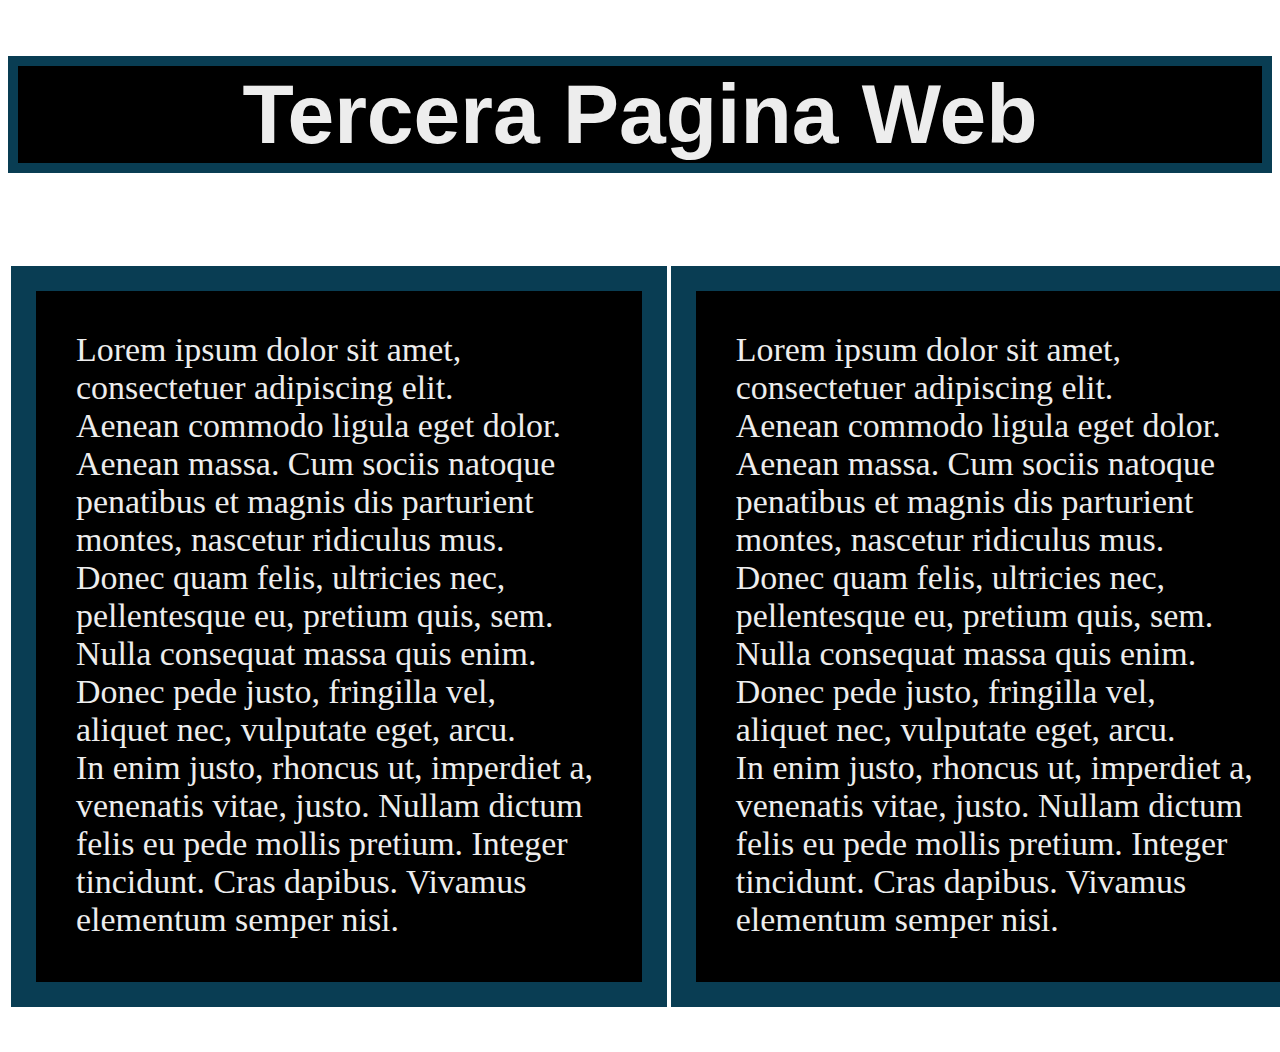
<file: Módulo3/semana1/clase4/index.html>
<!DOCTYPE html>
<html lang="en">
<head>
    <meta charset="UTF-8">
    <title>Panfleto</title>
    <link rel="icon" href="C5E-0.png">
    <link rel="stylesheet" href="estilo.css">
</head>
<body>
    <h1 id="titulo">Tercera Pagina Web</h1>
    <div>
        <table>
            <td>
                <p id="random">
                    Lorem ipsum dolor sit amet, <br>
                    consectetuer adipiscing elit. <br>
                    Aenean commodo ligula eget dolor. <br>
                    Aenean massa. Cum sociis natoque <br>
                    penatibus et magnis dis parturient <br>
                    montes, nascetur ridiculus mus. <br>
                    Donec quam felis, ultricies nec, <br>
                    pellentesque eu, pretium quis, sem. <br>
                    Nulla consequat massa quis enim. <br>
                    Donec pede justo, fringilla vel, <br>
                    aliquet nec, vulputate eget, arcu. <br>
                    In enim justo, rhoncus ut, imperdiet a, <br> 
                    venenatis vitae, justo. Nullam dictum <br>
                    felis eu pede mollis pretium. Integer <br>
                    tincidunt. Cras dapibus. Vivamus <br>
                    elementum semper nisi. <br>
                </p>
            </td>
            <td>
                <p id="random1">
                    Lorem ipsum dolor sit amet, <br>
                    consectetuer adipiscing elit. <br>
                    Aenean commodo ligula eget dolor. <br>
                    Aenean massa. Cum sociis natoque <br>
                    penatibus et magnis dis parturient <br>
                    montes, nascetur ridiculus mus. <br>
                    Donec quam felis, ultricies nec, <br>
                    pellentesque eu, pretium quis, sem. <br>
                    Nulla consequat massa quis enim. <br>
                    Donec pede justo, fringilla vel, <br>
                    aliquet nec, vulputate eget, arcu. <br>
                    In enim justo, rhoncus ut, imperdiet a, <br> 
                    venenatis vitae, justo. Nullam dictum <br>
                    felis eu pede mollis pretium. Integer <br>
                    tincidunt. Cras dapibus. Vivamus <br>
                    elementum semper nisi. <br>
                </p>
            </td>
        </table>
    </div>
</body>
</html>
</file>
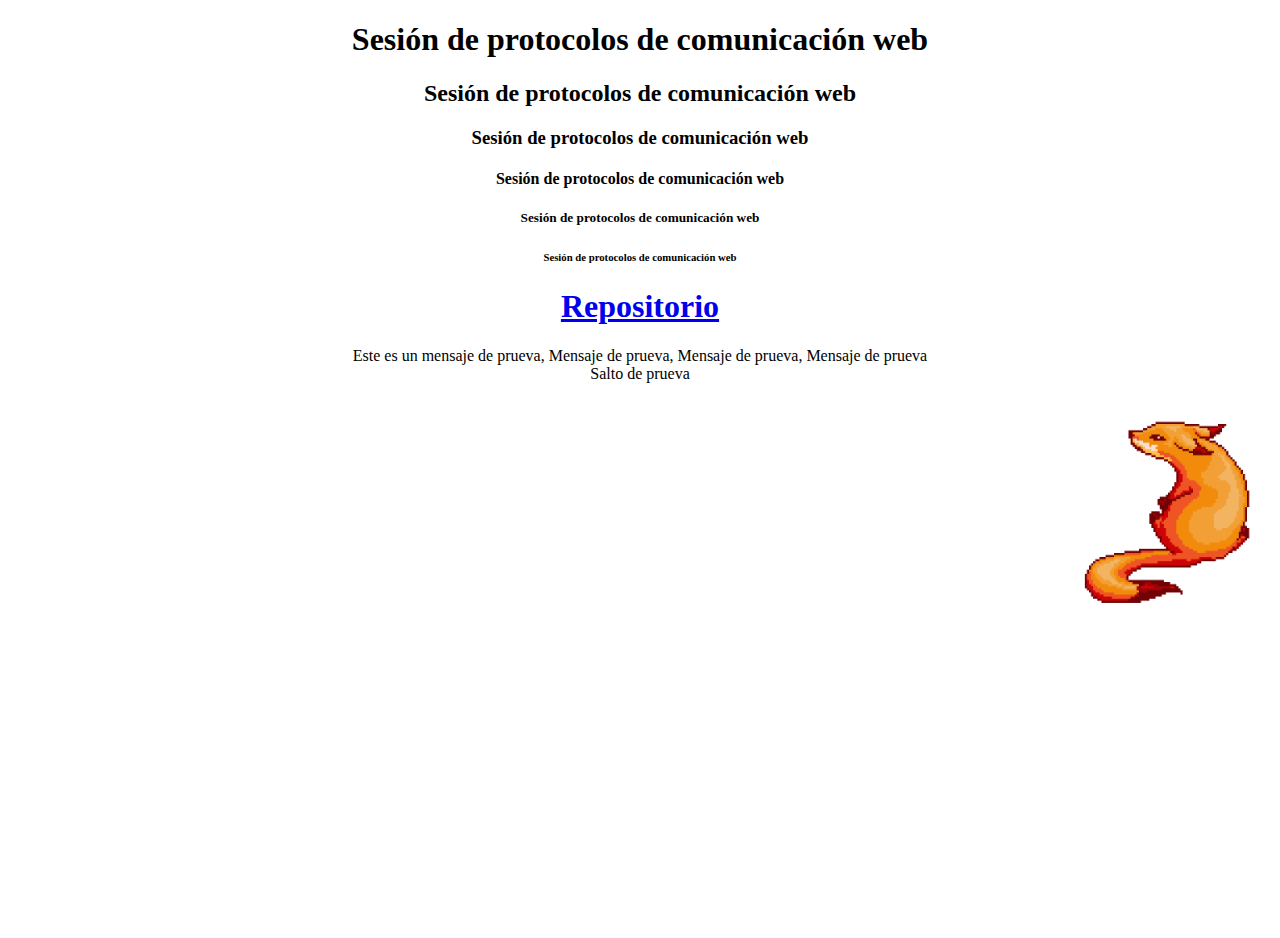
<file: Módulo3/semana1/clase2/inicio.html>
<!DOCTYPE html>
<html lang="es">
<head>
    <title>PanfletoIG</title>
    <!--Icono de pagina-->
    <link rel="icon" type="image/png" href="C5E-0.png">
    <!--no problemas con simbolos-->
    <meta charset="UTF-8">
</head>
<body>
    <div align = "center">
        <!--Tamaño-->
        <h1> Sesión de protocolos de comunicación web </h1>
        <h2> Sesión de protocolos de comunicación web </h2>
        <h3> Sesión de protocolos de comunicación web </h3>
        <h4> Sesión de protocolos de comunicación web </h4>
        <h5> Sesión de protocolos de comunicación web </h5>
        <h6> Sesión de protocolos de comunicación web </h6>
        <!--Enlase-->
        <a href="https://github.com/panfletoig/MagIA-Juvenil">
            <h1>
                Repositorio
            </h1>
        </a>

        <!--Parrafo-->
        <p>
            Este es un mensaje de prueva,
            Mensaje de prueva, 
            Mensaje de prueva, 
            Mensaje de prueva
        <!--salto-->
        <br>
            Salto de prueva
        </p>

    </div>
    <!--Aling para aliniar-->
    <div align = "right">
    <!--Imagen-->
    <img width="208" height="208" src="C5E-0.png">
    </div>
    <!--video-->
    <div align = "left">
    <iframe width="560" height="315" src="https://www.youtube.com/embed/Tybi0KCxaos" title="YouTube video player" frameborder="0" allow="accelerometer; autoplay; clipboard-write; encrypted-media; gyroscope; picture-in-picture" allowfullscreen></iframe>
    </div>

</body>
</html>
</file>
<file: Módulo3/semana1/clase4/estilo.css>
#titulo
{
    font-family: Impact, Haettenschweiler, 'Arial Narrow Bold', sans-serif;
    text-align: center;
    font-size: 5.25em;
    color: #ededed;
    background-position-y: em;
    background-color: black;
    border: 10px solid #093D53;
}

#random
{
    color: #ededed;
    font-size: 2.12em;
    background: black;
    padding: 40px;
    width: 15.5em;
    height: 18em;
    border: 25px solid #093D53;
}

#random1
{
    color: #ededed;
    font-size: 2.12em;
    background: black;
    padding: 40px;
    width: 15.5em;
    height: 18em;
    border: 25px solid #093D53;
}
</file>
